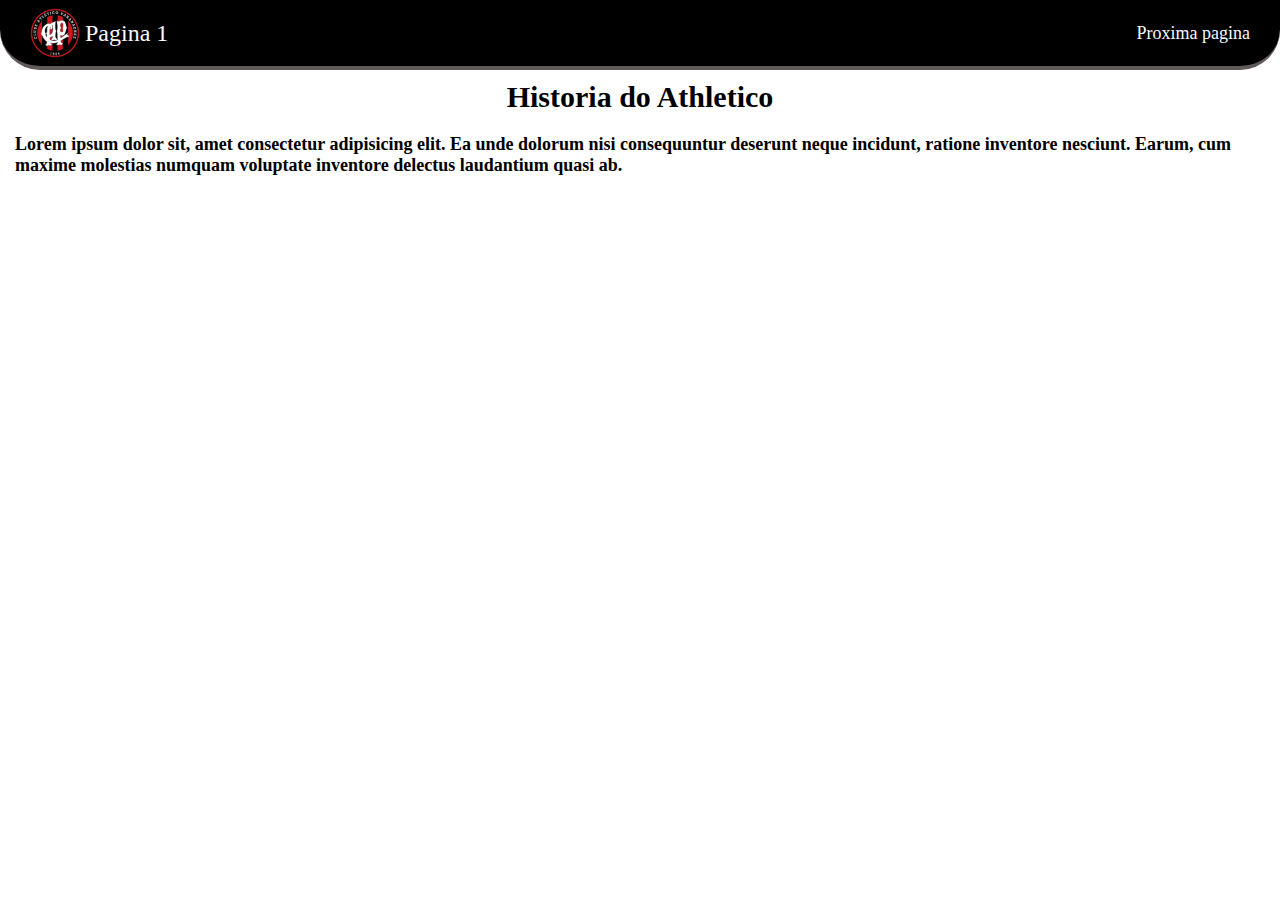
<file: index.html>
<!DOCTYPE html>
<html lang="en">
<head>
    <meta charset="UTF-8">
    <meta name="viewport" content="width=device-width, initial-scale=1.0">
    <link rel="stylesheet" href="style.css">
    <title>Pagina Principal</title>
</head>
<body>
    <nav class="navbar">
        <span class="toggle-nav" id="toggle-nav">
            <i class="material-icons">menu</i>
        </span>
        <a href="#" class="logo"><img src="./img/cap.png" alt="">
            <p>Pagina 1</p>
        </a>
        <ul class="main-nav" id="main-nav">
            <li><a href="pg2.html" class="nav-links">Proxima pagina</a></li>
        </ul>
    </nav>
    <div class="titulo-historia">
            <h1>
                Historia do Athletico
            </h1>
        </div>
        <div class="historia">
            <h2>
                Lorem ipsum dolor sit, amet consectetur adipisicing elit. Ea unde dolorum nisi consequuntur deserunt neque incidunt, ratione inventore nesciunt. Earum, cum maxime molestias numquam voluptate inventore delectus laudantium quasi ab.
            </h2>
        </div>
</body>
</html>
</file>
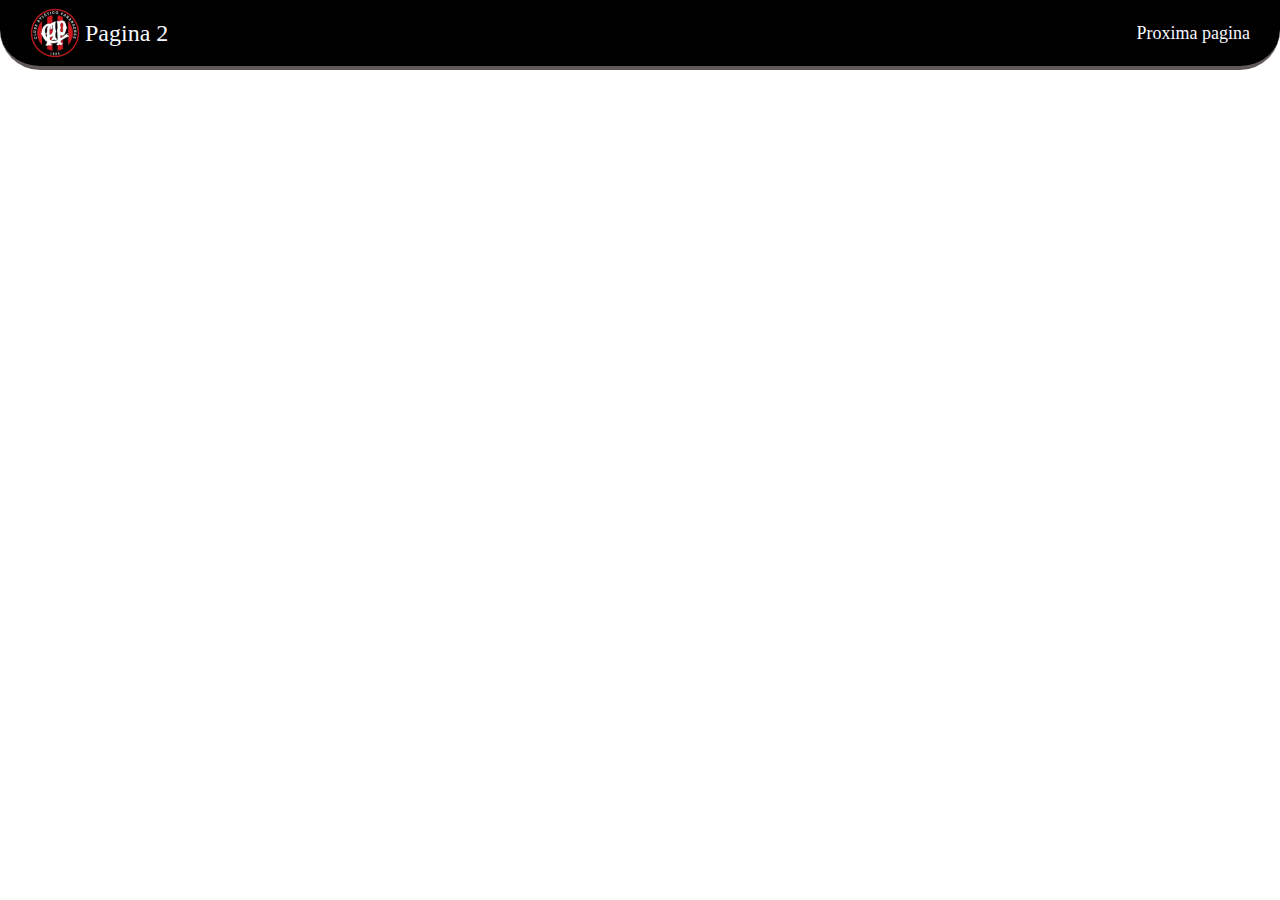
<file: pg2.html>
<!DOCTYPE html>
<html lang="en">
<head>
    <meta charset="UTF-8">
    <meta name="viewport" content="width=device-width, initial-scale=1.0">
    <link rel="stylesheet" href="style.css">
    <title>Document</title>
</head>
<body>
    <nav class="navbar">
        <span class="toggle-nav" id="toggle-nav">
            <i class="material-icons">menu</i>
        </span>
        <a href="#" class="logo"><img src="./img/cap.png" alt="">
            <p>Pagina 2</p>
        </a>
        <ul class="main-nav" id="main-nav">
            <li><a href="pg3.html" class="nav-links">Proxima pagina</a></li>
        </ul>
    </nav>
    <div class="container">

    </div>
</body>
</html>
</file>
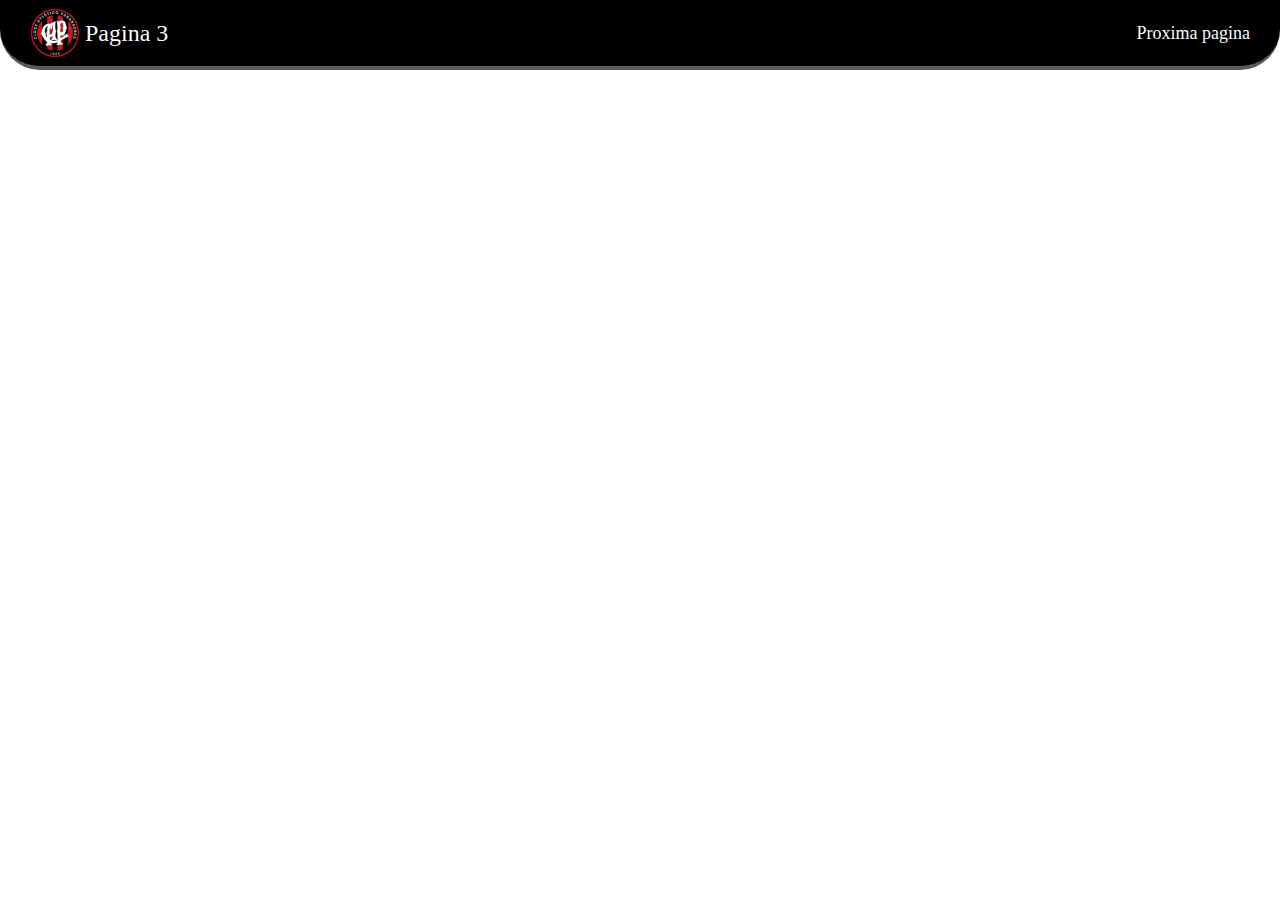
<file: pg3.html>
<!DOCTYPE html>
<html lang="en">
<head>
    <meta charset="UTF-8">
    <meta name="viewport" content="width=device-width, initial-scale=1.0">
    <link rel="stylesheet" href="style.css">
    <title>Pagina Principal</title>
</head>
<body>
    <nav class="navbar">
        <span class="toggle-nav" id="toggle-nav">
            <i class="material-icons">menu</i>
        </span>
        <a href="#" class="logo"><img src="./img/cap.png" alt="">
            <p>Pagina 3</p>
        </a>
        <ul class="main-nav" id="main-nav">
            <li><a href="index.html" class="nav-links">Proxima pagina</a></li>
        </ul>
    </nav>
</body>
</html>
</file>
<file: style.css>
* {
    margin: 0;
    padding: 0;
    box-sizing: border-box;
}

.body {
    font-family: Arial, Helvetica, sans-serif;
}

.navbar {
    font-size: 18px;
    background: black;
    border-bottom: #615858 4px solid;
    border-bottom-left-radius: 40px;
    border-bottom-right-radius: 40px;
    padding-bottom: 10px;
}

.main-nav {
    list-style-type: none;
    display: none;
}

.nav-links, .logo, .material-icons {
    text-decoration: none;
    color: ghostwhite;
}

.main-nav li {
    text-align: center;
    margin: 10px auto;
}

.logo {
    display: flex;
    font-size: 24px;
    margin-top: 10px;
    margin-left: 30px;
}

.logo img {
    height: 50px;
    width: 50px;
    border-radius: 50px;
}

.logo p {
    margin-top: 12px;
    padding-left: 5px;
}

.toggle-nav {
    position: absolute;
    top: 20px;
    right: 20px;
}

.material-icons {
    font-size: 24px;
}

.active {
    display: block;
}

/* For large screen more than 600 */

@media screen and (min-width:600px) {
    .navbar {
        display: flex;
        justify-content: space-between;
        padding-bottom: 0;
        height: 70px;
        align-items: center;
    }
    .toggle-nav {
        display: none;
    }
    .main-nav {
        display: flex;
        justify-content: end;
        margin-right: 30px;
    }
    .main-nav>li {
        margin: 0;
    }
    .nav-links {
        margin-left: 20px;
    }
    .logo {
        margin-top: 0;
    }
}

.titulo-historia{
    text-align: center;
    padding: 5px;
    margin: 5px;
    font-size: 15px;
}

.historia{
    font-size: 12px;
    margin: 15px;
}
</file>
